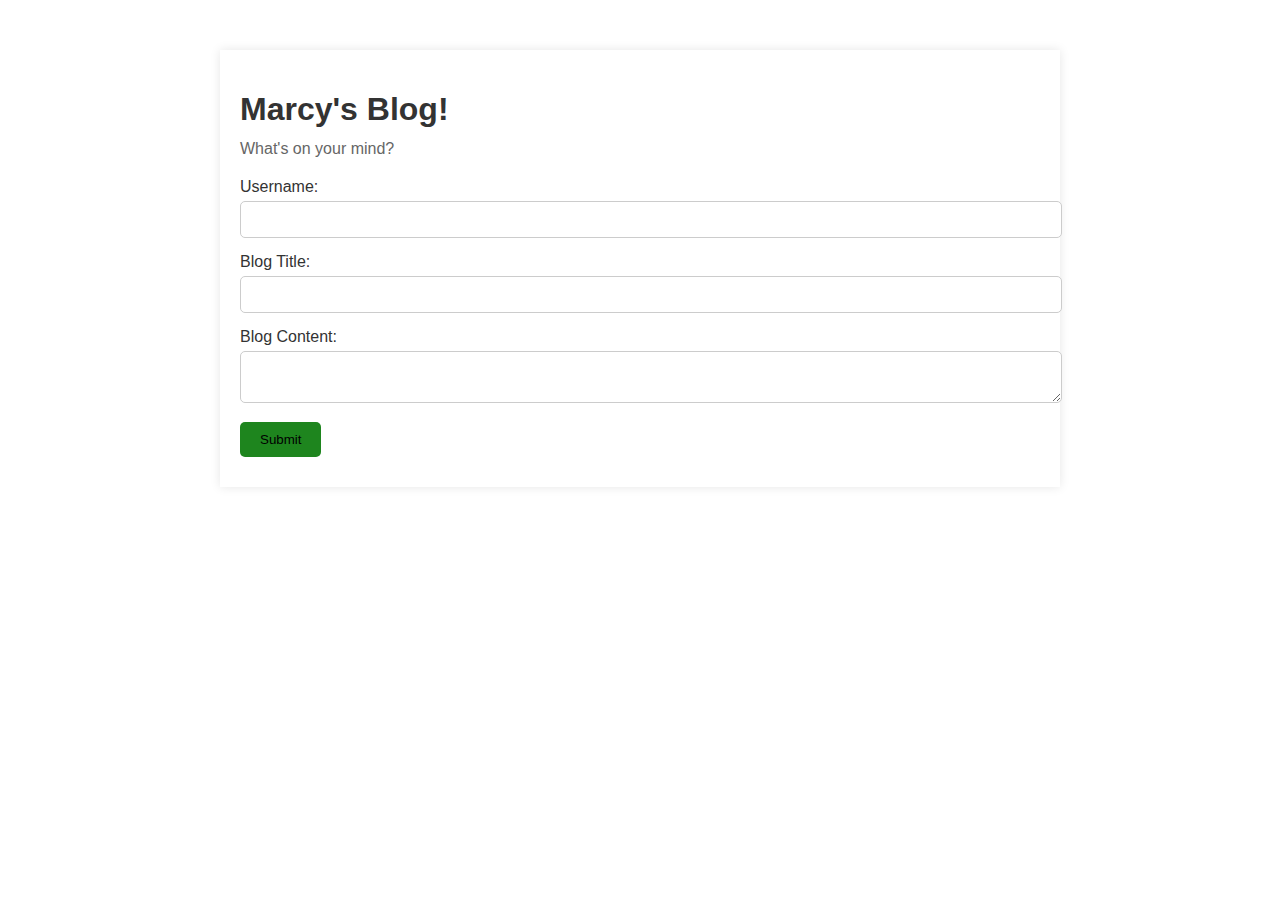
<file: index.html>
<!DOCTYPE html>
<html lang="en">

<head>
    <meta charset="UTF-8">
    <meta name="viewport" content="width=device-width, initial-scale=1.0">
    <title>Personal Blog</title>
    <link rel="stylesheet" href="./assets/css/styles.css">
    <link rel="stylesheet" href="./assets/css/form.css">
</head>

<body>
    <div class="container">
        <h1>Marcy's Blog!</h1>
        <p class="headerSubtitle">What's on your mind?</p>
        <form id="blogForm">
            <label for="username">Username:</label>
            <input type="text" id="username" name="username" required>

            <label for="title">Blog Title:</label>
            <input type="text" id="title" name="title" required>

            <label for="content">Blog Content:</label>
            <textarea id="content" name="content" required></textarea>

            <button type="submit">Submit</button>
        </form>
        <div id="message"></div>
    </div>
    <script src="./assets/js/logic.js"></script>
    <script src="./assets/js/form.js"></script>
</body>

</html>
</file>
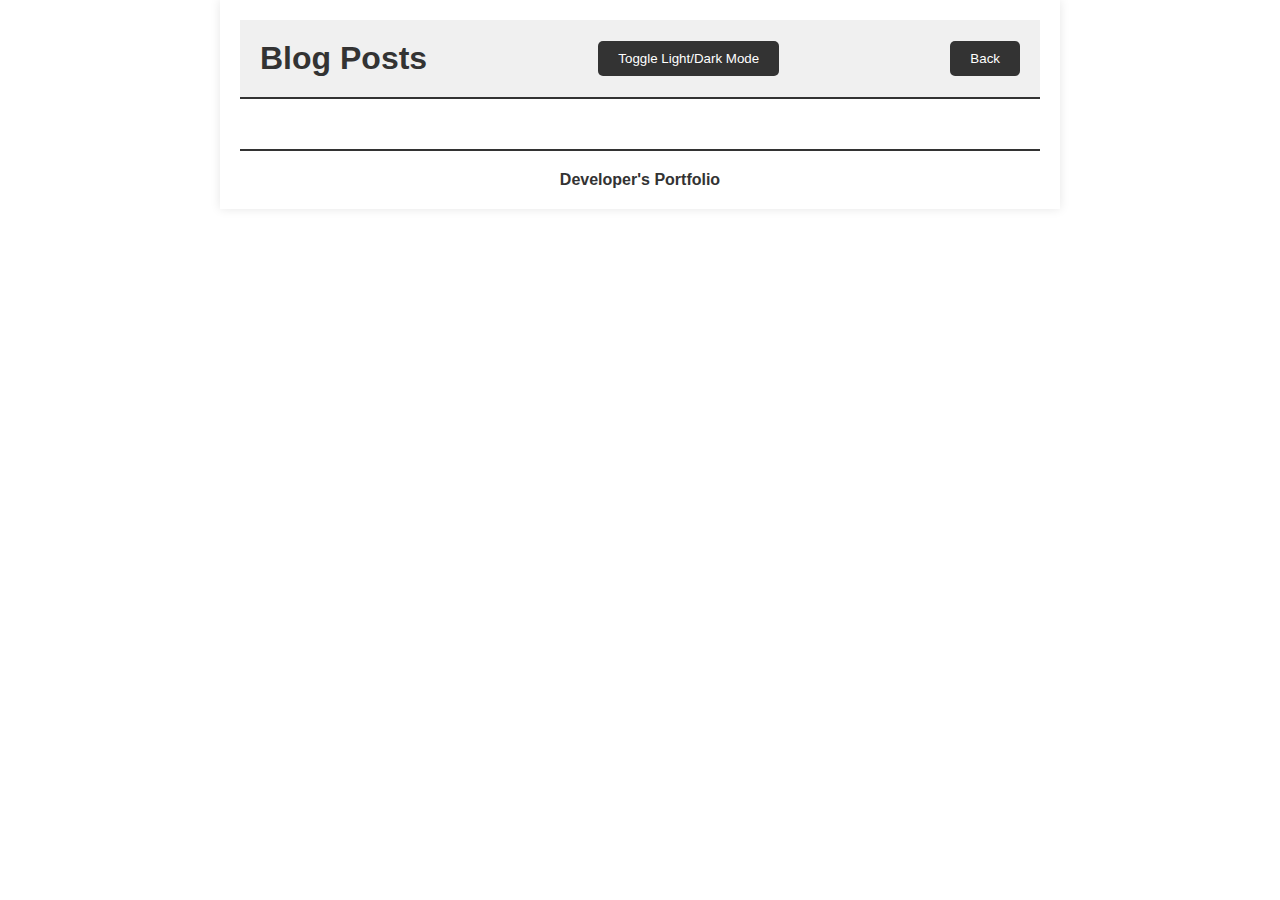
<file: blog.html>
<!DOCTYPE html>
<html lang="en">

<head>
    <meta charset="UTF-8">
    <meta name="viewport" content="width=device-width, initial-scale=1.0">
    <title>Blog Posts</title>
    <link rel="stylesheet" href="./assets/css/styles.css">
    <link rel="stylesheet" href="./assets/css/blog.css">
</head>

<body>
    <div class="container">
        <header>
            <h1>Blog Posts</h1>
            <button id="toggleMode">Toggle Light/Dark Mode</button>
            <button id="backButton">Back</button>
        </header>
        <main id="postsList"></main>
        <footer>
            <a href="https://authorixed.github.io/Professional-portfolio/" target="_blank">Developer's Portfolio</a>
        </footer>
    </div>
    <script src="./assets/js/logic.js"></script>
    <script src="./assets/js/blog.js"></script>
</body>

</html>
</file>
<file: assets/css/styles.css>
:root {
    --dark-mode: color #131313;
    --bright-white: color #fff;
}

body {
    font-family: Arial, sans-serif;
    background-color: var(--bright-white);
    color: #333;
    margin: 0;
    padding: 0;
}

.container {
    max-width: 800px;
    margin: 50px auto;
    padding: 20px;
    background-color: var(--bright-white);
    box-shadow: 0 0 10px rgba(0, 0, 0, 0.1);
}

.headerSubtitle {
    font-size: .09;
    color: #666;
    margin-top: -10px;
    margin-bottom: 20px;
}

.dark-mode {
    background-color: var(--dark-mode);
    color: var(--bright-white);
}

.dark-mode body {
    background-color: var(--dark-mode);
    color: var(--bright-white);
}
</file>
<file: assets/css/form.css>
form label {
    display: block;
    margin-bottom: 5px;
}

form input,
form textarea {
    width: 100%;
    padding: 10px;
    margin-bottom: 15px;
    border: 1px solid #ccc;
    border-radius: 5px;
}

form button {
    padding: 10px 20px;
    border: none;
    border-radius: 5px;
    background-color: rgb(30, 133, 30);
    color: black;
    cursor: pointer;
}

#message {
    color: red;
    margin-top: 10px;
}
</file>
<file: assets/css/blog.css>
body {
    font-family: Arial, sans-serif;
}

header {
    display: flex;
    justify-content: space-between;
    align-items: center;
    padding: 20px;
    background-color: #f0f0f0;
    border-bottom: 2px solid #333;
}

header h1 {
    margin: 0;
}

button {
    padding: 10px 20px;
    border: none;
    border-radius: 5px;
    cursor: pointer;
    background-color: #333;
    color: #fff;
}

button:hover {
    background-color: #555;
}

.container {
    max-width: 800px;
    margin: 0 auto;
    padding: 20px;
}

.post {
    background-color: #f9f9f9;
    border: 2px solid #333;
    border-radius: 5px;
    padding: 20px;
    margin-bottom: 20px;
}

.post h2 {
    margin-top: 0;
    font-size: 24px;
}

.post p {
    margin: 10px 0;
}

.post-author {
    font-style: italic;
    color: #666;
    margin-top: 10px;
}

footer {
    margin-top: 50px;
    text-align: center;
    border-top: 2px solid #333;
    padding-top: 20px;
}

footer a {
    color: #333;
    text-decoration: none;
    font-weight: bold;
}

footer a:hover {
    text-decoration: underline;
}

.dark-mode body {
    background-color: #333;
    color: #f0f0f0;
}

.dark-mode header {
    background-color: #444;
    border-bottom: 2px solid #fff;
}

.dark-mode button {
    background-color: #555;
    color: #fff;
}

.dark-mode .container {
    background-color: #444;
    color: #f0f0f0;
}

.dark-mode .post {
    background-color: #555;
    border: 2px solid #fff;
}

.dark-mode footer {
    border-top: 2px solid #fff;
}

.dark-mode footer a {
    color: #f0f0f0;
}
</file>
